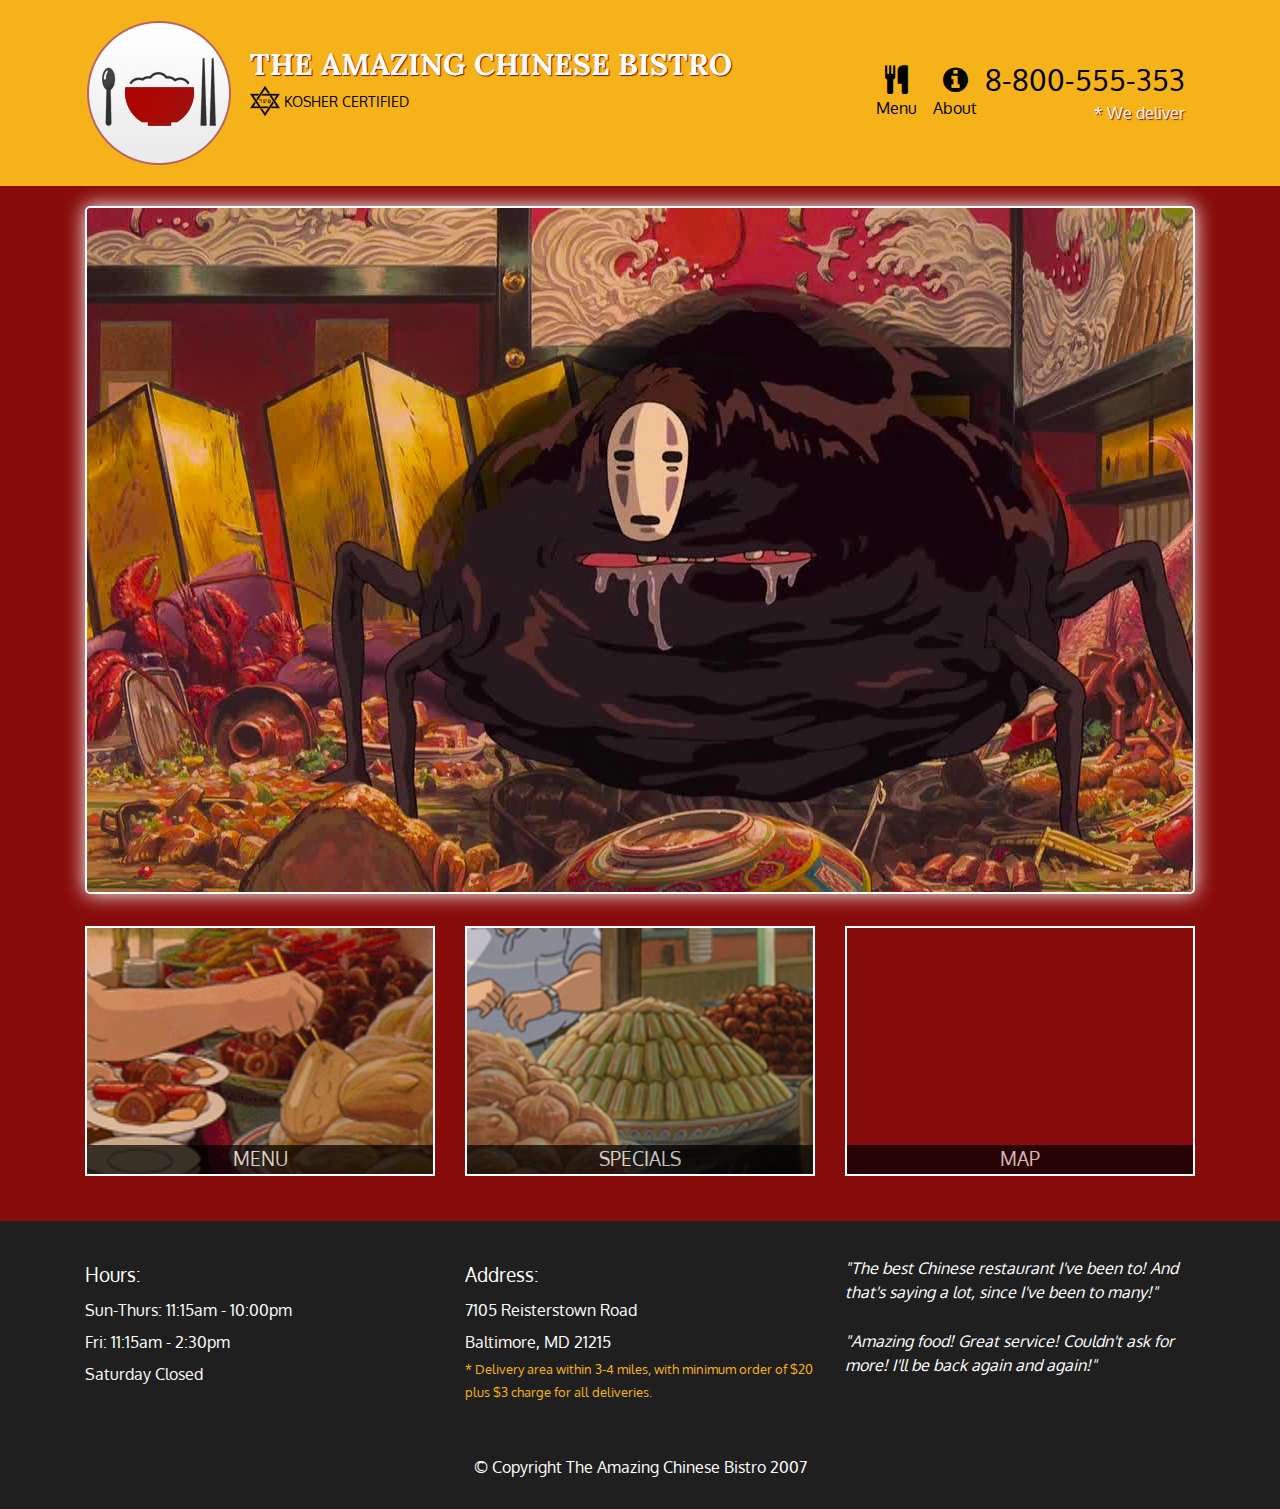
<file: index.html>
<!DOCTYPE html>
<html>
<head>
	<meta charset="utf-8">
	<meta http-equiv="X-UA-Compatible" content="IE=edge">
	<meta name="viewport" content="width=device-width, initial-scale=1">
	<title>Chinese Bistro</title>
	<link rel="stylesheet" href="css/bootstrap.min.css">
	<link rel="stylesheet" href="css/style.css">
	<link href="https://fonts.googleapis.com/css?family=Lora|Oxygen" rel="stylesheet">
	<link href="https://maxcdn.bootstrapcdn.com/font-awesome/4.7.0/css/font-awesome.min.css" rel="stylesheet"> <!-- glypicon to font-awesome https://gist.github.com/blowsie/15f8fe303383e361958bd53ecb7294f9 -->
</head>
<body>
	<header>
		<nav id="header-nav" class="navbar navbar-expand-md navbar-dark">
			<div class="container">
				<div class="navbar-header">
					<a href="index.html" class="float-left d-none d-lg-block">
						<div id="logo-img" alt="logo image"></div>
					</a>

					<div class="navbar-brand">
						<a href="index.html"><h1>The Amazing Chinese Bistro</h1></a>
						<p>
							<img src="img/kosher.png" alt="kosher certification" width="30", height="30">
							<span>Kosher Certified</span>
						</p>
					</div>

					<button id="navbarToggle" class="navbar-toggler custom-toggler mr-auto" type="button" data-toggle="collapse" data-target="#collapsable-nav" aria-controls="collapsable-nav" aria-expanded="false" aria-label="Toggle navigation">
    					<span class="navbar-toggler-icon"></span>
  					</button>
  				</div>

  				<div class="collapse navbar-collapse" id="collapsable-nav">
				    <ul id="nav-list" class="nav navbar-nav ml-auto">
				       <li class="nav-item">
				        <a id="navMenuButton" class="nav-link" href="#" onclick="$ab.loadMenuCategories();"><span class="fa fa-cutlery"></span><br class="d-none d-sm-block"> Menu <span class="sr-only">(current)</span></a>
				      </li>
				      <li class="nav-item">
				        <a class="nav-link" href="#"><span class="fa fa-info-circle"></span><br class="d-none d-sm-block"> About </a>
				      </li>
				      <li id="phone" class="nav-item d-none d-md-block">
				      	<a href="tel:8-800-555-353">
				      		<span>8-800-555-353</span></a><div>* We deliver</div>
				      </li>

				    </ul>
				  </div>
			</div>
		</nav>
	</header>

	<div id="main-content" class="container">
	</div><!-- end of #main-content -->

	<footer class="panel-footer">
		<div class="container">
			<div class="row">
				<section id="hours" class="col-sm-4">
					<span>Hours:</span><br>
					Sun-Thurs: 11:15am - 10:00pm<br>
					Fri: 11:15am - 2:30pm<br>
					Saturday Closed
					<hr class="d-sm-none">
				</section>
				<section id="address" class="col-sm-4">
					<span>Address:</span><br>
					7105 Reisterstown Road<br>
					Baltimore, MD 21215
					<p>* Delivery area within 3-4 miles, with minimum order of $20 plus $3 charge for all deliveries.</p>
					<hr class="d-sm-none">
				</section>
				<section id="testimonials" class="col-sm-4">
					<p>"The best Chinese restaurant I've been to! And that's saying a lot, since I've been to many!"</p>
					<p>"Amazing food! Great service! Couldn't ask for more! I'll be back again and again!"</p>
				</section>
			</div>
			<div class="text-center">&copy; Copyright The Amazing Chinese Bistro 2007</div>
		</div>
	</footer>


	<!-- jQuery (Bootstrap JS plugins depend on it) -->
	<script src="js/jquery-3.3.1.min.js"></script>
	<script src="js/bootstrap.min.js"></script>
	<script src="js/ajax-utils.js"></script>
	<script src="js/script.js"></script>

</body>
</html>
</file>
<file: css/style.css>
body {
	font-size: 16px;
	color: #fff;
	background-color: #880C0C;
	font-family: 'Oxygen', sans-serif;
}

/** HEADER **/
#header-nav {
	background-color: #f6b319;
	border-radius: 0;
	border: 0;
}
#header-nav>.container {
	flex-wrap: wrap;
}

#logo-img {
	background: url('../img/logo.png') no-repeat;
	width: 150px;
	height: 150px;
	margin: 10px 15px 10px 0;
}

.navbar-brand  {
	padding-top: 45px;
}

.navbar-brand h1 { /* restaurant name */
	font-family: 'Lora', serif;
	color: white;
	font-size: 1.5em;
	text-transform: uppercase;
	font-weight: bold;
	text-shadow: 1px 1px 1px #880C0C;
	margin-top: 0;
	margin-bottom: 0;
	line-height: .75;
}

.navbar-brand a:hover, .navbar-brand a:focus {
	text-decoration: none;
}

.navbar-brand p { /* Kosher cert */
	color: #000;
	text-transform: uppercase;
	font-size: .7em;
	margin-top: 10px;
}

.navbar-brand p span { /* Star-K */
	vertical-align: middle;
 }

 #nav-list {
 	margin-top: 0px;
 	margin-right: 10px;
 }

 #nav-list a {
 	color: black;
 	text-align: center;
 }

 #nav-list a:hover {
 	color: #880C0C;
 }

#nav-list a span {
	font-size: 1.8em;
}

#phone {
	margin-top: 0;
}

#phone a {/* Phone number */
	text-align: right;
	padding-bottom: 0;
}

#phone a:hover {
	text-decoration: none;
}

#phone div{/* We Deliver */
	color: white;
	text-shadow: 1px 1px 1px #880C0C;
	text-align: right;
}

.navbar-header button.navbar-toggler {
	border: 1px solid white;
}

.custom-toggler.navbar-toggler {
    border-color: white;
}
.custom-toggler .navbar-toggler-icon {
  background-image: url("data:image/svg+xml;charset=utf8,%3Csvg viewBox='0 0 32 32' xmlns='http://www.w3.org/2000/svg'%3E%3Cpath stroke='rgb(255,255,255, 0.7)' stroke-width='2' stroke-linecap='round' stroke-miterlimit='10' d='M4 8h24M4 16h24M4 24h24'/%3E%3C/svg%3E");
}
.active {
 	text-shadow: 1px 1px 1px white;
 }

/* END OF HEADER */

/* FOOTER */
.panel-footer {
	margin-top: 30px;
	padding-top: 35px;
	padding-bottom: 30px;
	background-color: #1F1F1F;
	border-top: 0;
}
.panel-footer div.row {
	margin-bottom: 35px;
}

#hours, #address {
	line-height: 2;
}

#hours > span, #address > span {
	font-size: 1.2em;

}
#address  p {
	color: #f6b319;
	font-size: .8em;
	line-height: 1.8;
}

#testimonials {
	font-style: italic;
}

#testimonials p:nth-child(2) {
	margin-top: 25px;
}

/** HOME **/
.container .jumbotron {
	box-shadow: 0 0 20px white;
	border: 2px solid white;
	margin-top: 20px;
}

#menu-tile, #specials-tile, #map-tile {
	height: 250px;
	width: 100%;
	margin-bottom: 15px;
	position: relative;
	border: 2px solid white;
	overflow: hidden;
}

#menu-tile:hover, #specials-tile:hover, #map-tile:hover {
	box-shadow: 0 1px 15px 1px white;
}

#menu-tile {
	background: url('../img/menu-tile.jpg') no-repeat;
	background-position: center;
}

#specials-tile {
	background: url('../img/specials-tile.jpg') no-repeat;
	background-position: center;
}

#menu-tile span, #specials-tile span, #map-tile span {
	position: absolute;
	bottom: 0;
	right: 0;
	width: 100%;
	text-align: center;
	font-size: 1.2em;
	text-transform: uppercase;
	background-color: #000;
	color: #fff;
	opacity: .7;
}
/* END OF HOME PAGE */

/* MENU CATEGORIES PAGE */
.category-tile {
	position: relative;
	border: 2px solid white;
	overflow: hidden;
	text-align: center;
	max-width: 320px;
	height: 200px;
	margin: 0 auto 15px;
}

.category-tile span {
	position: absolute;
	bottom: 0;
	right: 0;
	width: 100%;
	text-align: center;
	font-size: 1.2em;
	text-transform: uppercase;
	background-color: #000;
	color: #fff;
	opacity: .7;
}

.category-tile:hover {
	box-shadow: 0 1px 15px 1px white;
}

#menu-categories-title {
	margin-top: 20px;
}

#menu-categories-title + div {
	margin-bottom: 50px;
	font-size: .9em;
}

/* EMDOF MENU CATEGORIES */

/* SINGLE CATEGORY */
.menu-item-tile {
	margin-bottom: 25px;
}

.menu-item-tile hr {
	width: 80%;
	color: #FFFFFF;
	background-color: #FFFFFF;
}

.menu-item-tile .menu-item-price {
	font-size: 1.1em;
	text-align: right;
	margin-top: -15px;
	margin-right: -15px;
}
.menu-item-tile .menu-item-price span {
	font-size: .6em;
}

.menu-item-photo {
	position: relative;
	border: 2px solid white;
	overflow: hidden;
	padding: 0;
	margin-right: -15px;
	margin-left: auto;
	margin-bottom: 20px;
	max-width: 250px;
}

.menu-item-photo div {
	position: absolute;
	bottom: 0;
	right: 0;
	width: 80px;
	background-color: #f6b319;
	text-align: center;
	opacity: .9;
}

.menu-item-desc {
	padding-right: 30px;
}

h3.menu-item-title {
	margin: 0 0 10px;
}

.menu-item-details {
	font-size: .9em;
	font-style: italic;
}

/********** Large Devices only **********/
@media (min-width: 1200px) {
	.container .jumbotron {
		background: url("../img/jumbotron-lg.jpg") no-repeat;
		height: 688px;
	}
}

/********** Medium Devices only **********/
@media (min-width: 992px) and (max-width: 1199px) {
	/* Header */
	#logo-img {
		background: url("../img/logo-md.png") no-repeat;
		width: 100px;
		height: 100px;
		margin: 20px 5px 5px 0;
	}
	/* End of Header */
	.container .jumbotron  {
		background: url("../img/jumbotron-md.jpg") no-repeat;
		height: 533px;
	}

}

/********** Small Devices only **********/
@media (min-width: 768px) and (max-width: 991px) {
	.container .jumbotron  {
		background: url("../img/jumbotron-sm.jpg") no-repeat;
		height: 413px;
	}

	.navbar-brand p { /* Kosher cert */
		margin-bottom: 0;
	 }

	#collapsable-nav {
		font-size: 0.9em;
	 }
	/* Footer */
	.panel-footer section {
		margin-bottom: 30px;
		text-align: center;
	}
	.panel-footer section:nth-child(3) {
		margin-bottom: 0;
	}
	.panel-footer section hr {
		width: 50%;
		color: #FFFFFF;
		background-color: #FFFFFF;
	}
}

/********** Extra Small Devices only **********/
@media (max-width: 767px) {
	.navbar-brand {
		padding-top: 10px;
		padding-bottom: 0;
		height: 80px;
	}

	.navbar-brand h1 { /* Restaurant name */
		padding-top: 10px;
		font-size: 5vw;
	 }

	.navbar-brand p { /* Kosher cert */
		font-size: .6em;
		margin-top: 12px;
		margin-bottom: 0;
	 }

	.navbar-brand p img { /* Star-K */
		height: 20px;
		width: 20px;
	}

	#collapsable-nav a { /* Collapsed nav menu glyph */
		font-size: 1.2em;
	 }

	#collapsable-nav a span { /* Collapsed nav menu glyph */
		font-size: 1.2em;
		margin-right: 5px;
	 }

	.container .jumbotron {
		padding: 0;
	}
	/* Footer */
	.panel-footer section {
		margin-bottom: 30px;
		text-align: center;
	}
	.panel-footer section:nth-child(3) {
		margin-bottom: 0;
	}
	.panel-footer section hr {
		width: 50%;
		color: #FFFFFF;
		background-color: #FFFFFF;
	}

	.menu-item-photo {
		margin-right: auto;
	}

	.menu-item-tile .menu-item-price {
		text-align: center;
	}

	.menu-item-desc {
		text-align: center;
	}

}

/********** Super Extra Small Devices only **********/
@media (max-width: 479px) {
	/* Header */
	.navbar-brand h1 { /*Restaurant name */
		padding-top: 5px;
		font-size: 6vw;
	}

	/* Home Page */
	#menu-tile, #specials-tile {
		height: 180px;
	}

}
</file>
